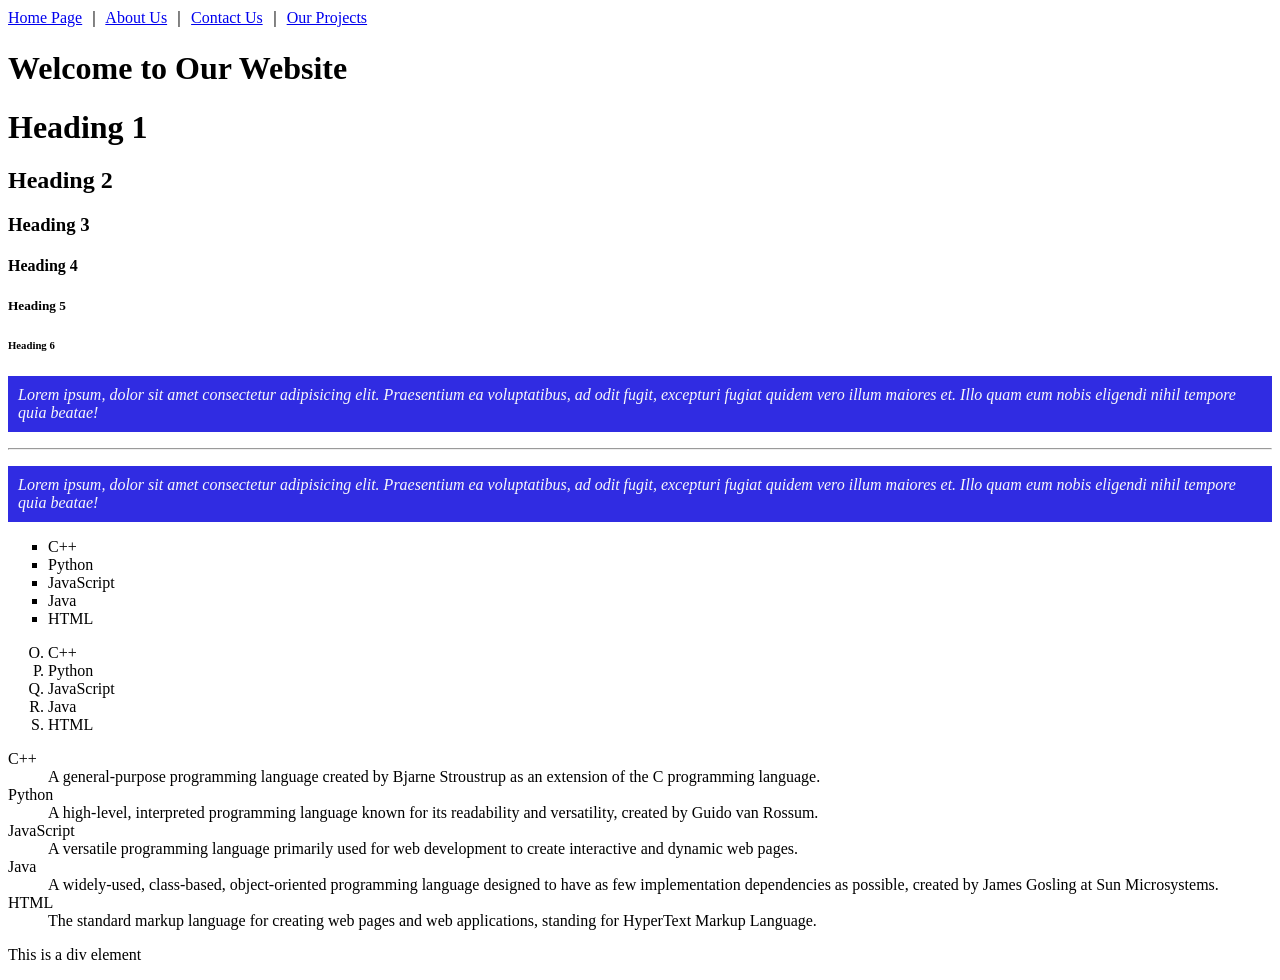
<file: index.html>
<!DOCTYPE html>
<html lang="en">

<head>
    <meta charset="UTF-8">
    <meta name="viewport" content="width=device-width, initial-scale=1.0">
    <title>Document</title>
</head>

<body>
    <a href="index.html">Home Page</a>  &#65372;
    <a href="about.html">About Us</a>  &#65372;
    <a href="contact.html">Contact Us</a>  &#65372;
    <a href="projects.html">Our Projects</a>
    <h1>Welcome to Our Website</h1>
    <h1>Heading 1</h1>
    <h2>Heading 2</h2>
    <h3>Heading 3</h3>
    <h4>Heading 4</h4>
    <h5>Heading 5</h5>
    <h6>Heading 6</h6>
    <p style = "color: #f9f9fa; font-style: italic; background-color: #302ce2; padding: 10px;">Lorem ipsum, dolor sit amet consectetur adipisicing elit. Praesentium ea voluptatibus, ad odit fugit, excepturi fugiat quidem vero illum maiores et. Illo quam eum nobis eligendi nihil tempore quia beatae!</p>
    <hr>
    <p style = "color: #f9f9fa; font-style: italic; background-color: #302ce2; padding: 10px;">Lorem ipsum, dolor sit amet consectetur adipisicing elit. Praesentium ea voluptatibus, ad odit fugit, excepturi fugiat quidem vero illum maiores et. Illo quam eum nobis eligendi nihil tempore quia beatae!</p>

    <ul type="square">
        <li>C++</li>
        <li>Python</li>
        <li>JavaScript</li>
        <li>Java</li>
        <li>HTML</li>
    </ul>

    <ol type="A" start="15">
        <li>C++</li>
        <li>Python</li>
        <li>JavaScript</li>
        <li>Java</li>
        <li>HTML</li>
    </ol>

    <dl>   
        <dt>C++</dt>
        <dd>A general-purpose programming language created by Bjarne Stroustrup as an extension of the C programming language.</dd>

        <dt>Python</dt>
        <dd>A high-level, interpreted programming language known for its readability and versatility, created by Guido van Rossum.</dd>

        <dt>JavaScript</dt>
        <dd>A versatile programming language primarily used for web development to create interactive and dynamic web pages.</dd>

        <dt>Java</dt>
        <dd>A widely-used, class-based, object-oriented programming language designed to have as few implementation dependencies as possible, created by James Gosling at Sun Microsystems.</dd>

        <dt>HTML</dt>
        <dd>The standard markup language for creating web pages and web applications, standing for HyperText Markup Language.</dd>
    </dl>

    <div>
        <p> This is a div element </p>
    </div>
</body>

</html>
</file>
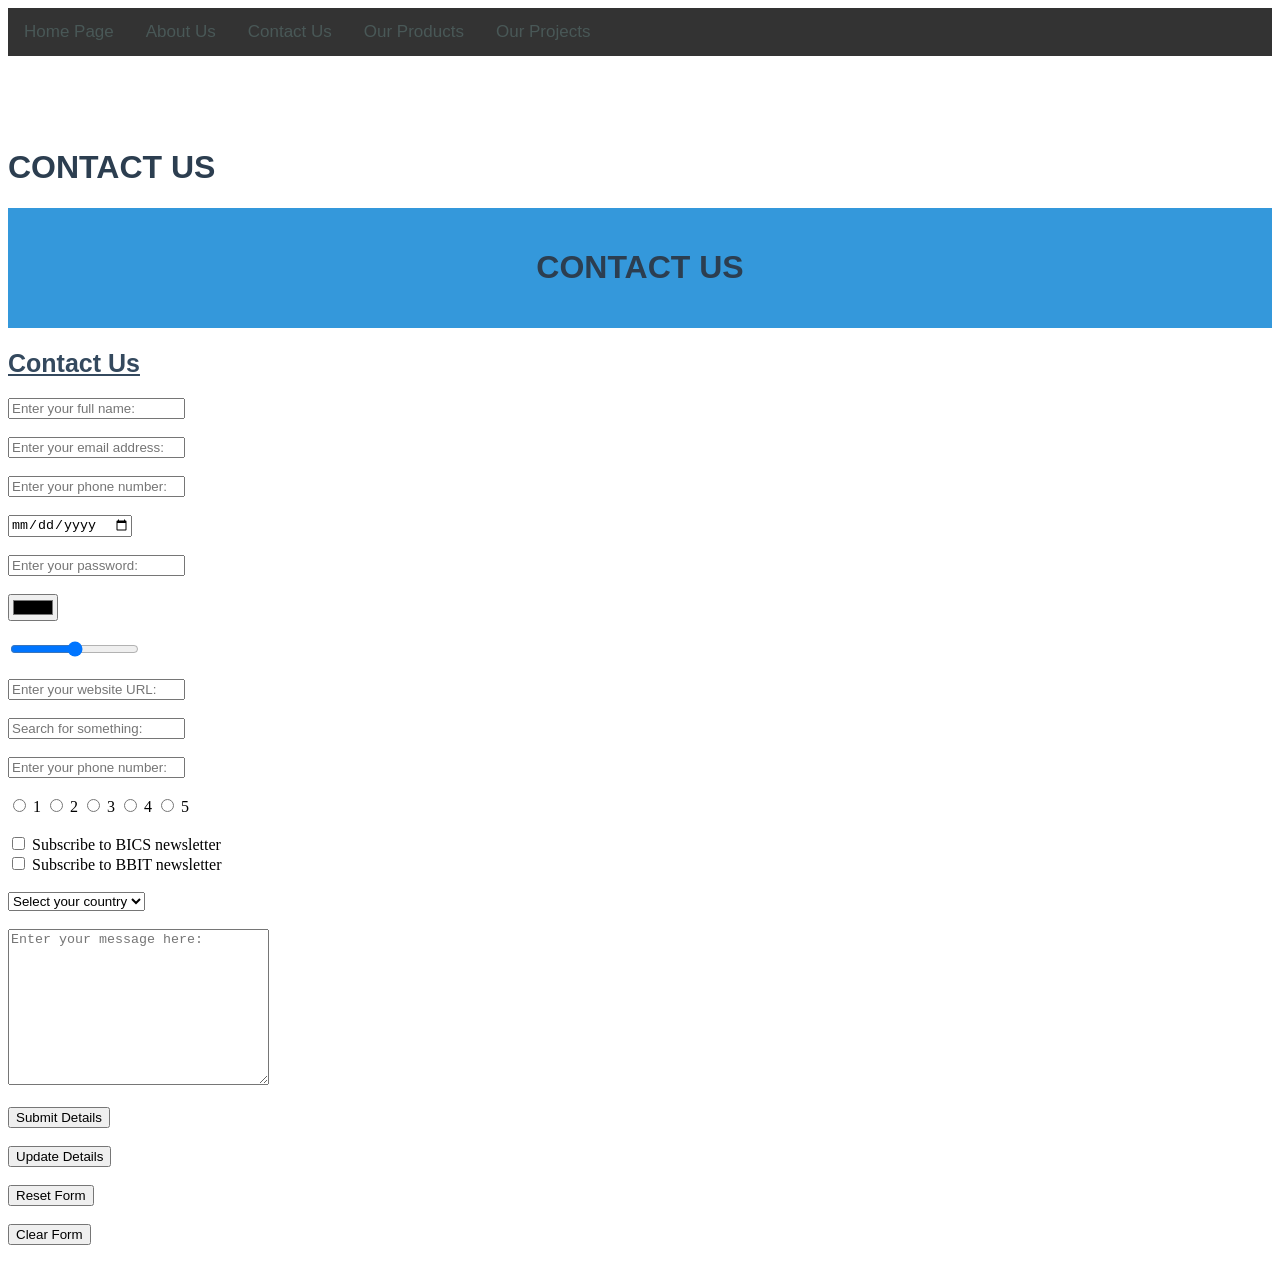
<file: Contact.html>
<!DOCTYPE html>
<html lang="en">
<head>
    <meta charset="UTF-8">
    <meta name="viewport" content="width=device-width, initial-scale=1.0">
    <title>Contact Us</title>
    <link rel="stylesheet" href="css/style.css">
</head>
<body>
    <div class="main_menu">
        <a href="index.html">Home Page</a>  
        <a href="about.html">About Us</a>
        <a href="contact.html">Contact Us</a>
        <a href="products.html">Our Products</a>
        <a href="projects.html">Our Projects</a>
    </div> <br><br><br><br>
    <h1>Contact Us</h1>
    <div class = "banner">
        <h1> Contact Us</h1>
    </div>
    <div class = "row">
        <div class = "content">
            <h2>Contact Us</h2>
<form action="">
    <input type="text" placeholder="Enter your full name:" required><br><br>
    <input type="email" placeholder="Enter your email address:" required><br><br>
    <input type = "number" placeholder = "Enter your phone number: " required><br><br>
    <input type="date" placeholder="Enter your date of birth: " required><br><br>
    <input type = "password" placeholder = "Enter your password: " required><br><br>
    <input type = "color" placeholder = "Choose your favorite color: " required><br><br>
    <input type = "range" placeholder = "Select a range: " required><br><br>
    <input type = "url" placeholder = "Enter your website URL: " required><br><br>
    <input type = "search" placeholder = "Search for something: " required><br><br>
    <input type = "tel" placeholder = "Enter your phone number: " required><br><br>

    <input type = "radio"  name = "ratings" value = "1"> 1
    <input type = "radio"  name = "ratings" value = "2"> 2
    <input type = "radio"  name = "ratings" value = "3"> 3
    <input type = "radio"  name = "ratings" value = "4"> 4
    <input type = "radio"  name = "ratings" value = "5"> 5 <br><br>

    <input type = "checkbox" name = "subscribe" value = "bics"> Subscribe to BICS newsletter<br>
    <input type = "checkbox" name = "subscribe" value = "bbit"> Subscribe to BBIT newsletter<br><br>

    <select id="" name="" required>
        <option value="">Select your country</option>
        <option value="usa">Kenya</option>
        <option value="canada">Uganda</option>
        <option value="uk">Tanzania</option>
        <option value="south_sudan">South Sudan</option>
        <option value="rwanda">Rwanda</option>
    </select> <br><br>

    <textarea name="" id="" cols="30" rows="10" placeholder="Enter your message here: " required></textarea><br><br>
    <input type="submit" value="Submit Details"><br><br>
    <button type="submit">Update Details</button> <br><br>
    <button type="reset">Reset Form</button> <br><br>
    <input type = "reset" value = "Clear Form"> <br><br>
</form>

</body>
</html>
</file>
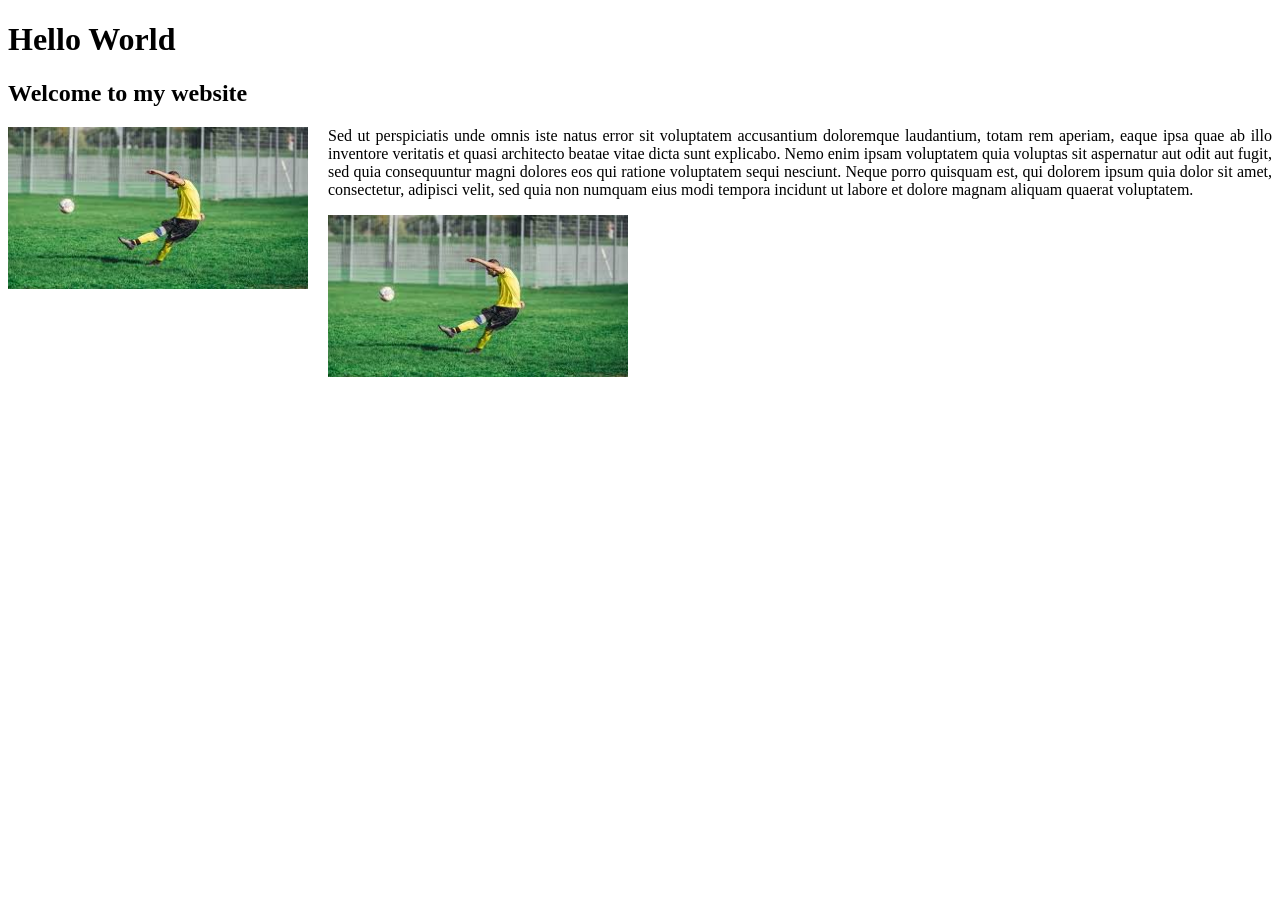
<file: Intro to Web Dev.html>
<!DOCTYPE html>
<html lang="en">
<head>
    <meta charset="UTF-8">
    <meta name="viewport" content="width=device-width, initial-scale=1.0">
    <title>Document</title>
</head>
<body>
    <h1>Hello World</h1>
    <h2>Welcome to my website</h2>
    <p style="text-align: justify;"><img src="image/lob pass.jpg" alt="lob pass" style = "width: 300px; float: left; margin-right: 20px;"> Sed ut perspiciatis unde omnis iste natus error sit voluptatem accusantium doloremque laudantium, totam rem aperiam, eaque ipsa quae ab illo inventore veritatis et quasi architecto beatae vitae dicta sunt explicabo. Nemo enim ipsam voluptatem quia voluptas sit aspernatur aut odit aut fugit, sed quia consequuntur magni dolores eos qui ratione voluptatem sequi nesciunt. Neque porro quisquam est, qui dolorem ipsum quia dolor sit amet, consectetur, adipisci velit, sed quia non numquam eius modi tempora incidunt ut labore et dolore magnam aliquam quaerat voluptatem.<p style = "text-align: justify;"><img src = "image/lob pass.jpg" alt="lob pass" style = "width: 300px; float: left; margin-right: 20px;" enim ad minima veniam, quis nostrum exercitationem ullam corporis suscipit laboriosam, nisi ut aliquid ex ea commodi consequatur? Quis autem vel eum iure reprehenderit qui in ea voluptate velit esse quam nihil molestiae consequatur, vel illum qui dolorem eum fugiat quo voluptas nulla pariatur?Sed ut perspiciatis unde omnis iste natus error sit voluptatem accusantium doloremque laudantium, totam rem aperiam, eaque ipsa quae ab illo inventore veritatis et quasi architecto beatae vitae dicta sunt explicabo. Nemo enim ipsam voluptatem quia voluptas sit aspernatur aut odit aut fugit, sed quia consequuntur magni dolores eos qui ratione voluptatem sequi nesciunt. Neque porro quisquam est, qui dolorem ipsum quia dolor sit amet, consectetur, adipisci velit, sed quia non numquam eius modi tempora incidunt ut labore et dolore magnam aliquam quaerat voluptatem. Ut enim ad minima veniam, quis nostrum exercitationem ullam corporis suscipit laboriosam, nisi ut aliquid ex ea commodi consequatur? Quis autem vel eum iure reprehenderit qui in ea voluptate velit esse quam nihil molestiae consequatur, vel illum qui dolorem eum fugiat quo voluptas nulla pariatur?Sed ut perspiciatis unde omnis iste natus error sit voluptatem accusantium doloremque laudantium, totam rem aperiam, eaque ipsa quae ab illo inventore veritatis et quasi architecto beatae vitae dicta sunt explicabo. Nemo enim ipsam voluptatem quia voluptas sit aspernatur aut odit aut fugit, sed quia consequuntur magni dolores eos qui ratione voluptatem sequi nesciunt. Neque porro quisquam est, qui dolorem ipsum quia dolor sit amet, consectetur, adipisci velit, sed quia non numquam eius modi tempora incidunt ut labore et dolore magnam aliquam quaerat voluptatem. Ut enim ad minima veniam, quis nostrum exercitationem ullam corporis suscipit laboriosam, nisi ut aliquid ex ea commodi consequatur? Quis autem vel eum iure reprehenderit qui in ea voluptate velit esse quam nihil molestiae consequatur, vel illum qui dolorem eum fugiat quo voluptas nulla pariatur?Sed ut perspiciatis unde omnis iste natus error sit voluptatem accusantium doloremque laudantium, totam rem aperiam, eaque ipsa quae ab illo inventore veritatis et quasi architecto beatae vitae dicta sunt explicabo. Nemo enim ipsam voluptatem quia voluptas sit aspernatur aut odit aut fugit, sed quia consequuntur magni dolores eos qui ratione voluptatem sequi nesciunt. Neque porro quisquam est, qui dolorem ipsum quia dolor sit amet, consectetur, adipisci velit, sed quia non numquam eius modi tempora incidunt ut labore et dolore magnam aliquam quaerat voluptatem. Ut enim ad minima veniam, quis nostrum exercitationem ullam corporis suscipit laboriosam, nisi ut aliquid ex ea commodi consequatur? Quis autem vel eum iure reprehenderit qui in ea voluptate velit esse quam nihil molestiae consequatur, vel illum qui dolorem eum fugiat quo voluptas nulla pariatur?Sed ut perspiciatis unde omnis iste natus error sit voluptatem accusantium doloremque laudantium, totam rem aperiam, eaque ipsa quae ab illo inventore veritatis et quasi architecto beatae vitae dicta sunt explicabo. Nemo enim ipsam voluptatem quia voluptas sit aspernatur aut odit aut fugit, sed quia consequuntur magni dolores eos qui ratione voluptatem sequi nesciunt. Neque porro quisquam est, qui dolorem ipsum quia dolor sit amet, consectetur, adipisci velit, sed quia non numquam eius modi tempora incidunt ut labore et dolore magnam aliquam quaerat voluptatem. Ut enim ad minima veniam, quis nostrum exercitationem ullam corporis suscipit laboriosam, nisi ut aliquid ex ea commodi consequatur? Quis autem vel eum iure reprehenderit qui in ea voluptate velit esse quam nihil molestiae consequatur, vel illum qui dolorem eum fugiat quo voluptas nulla pariatur?</p>
</body>
</html>
</file>
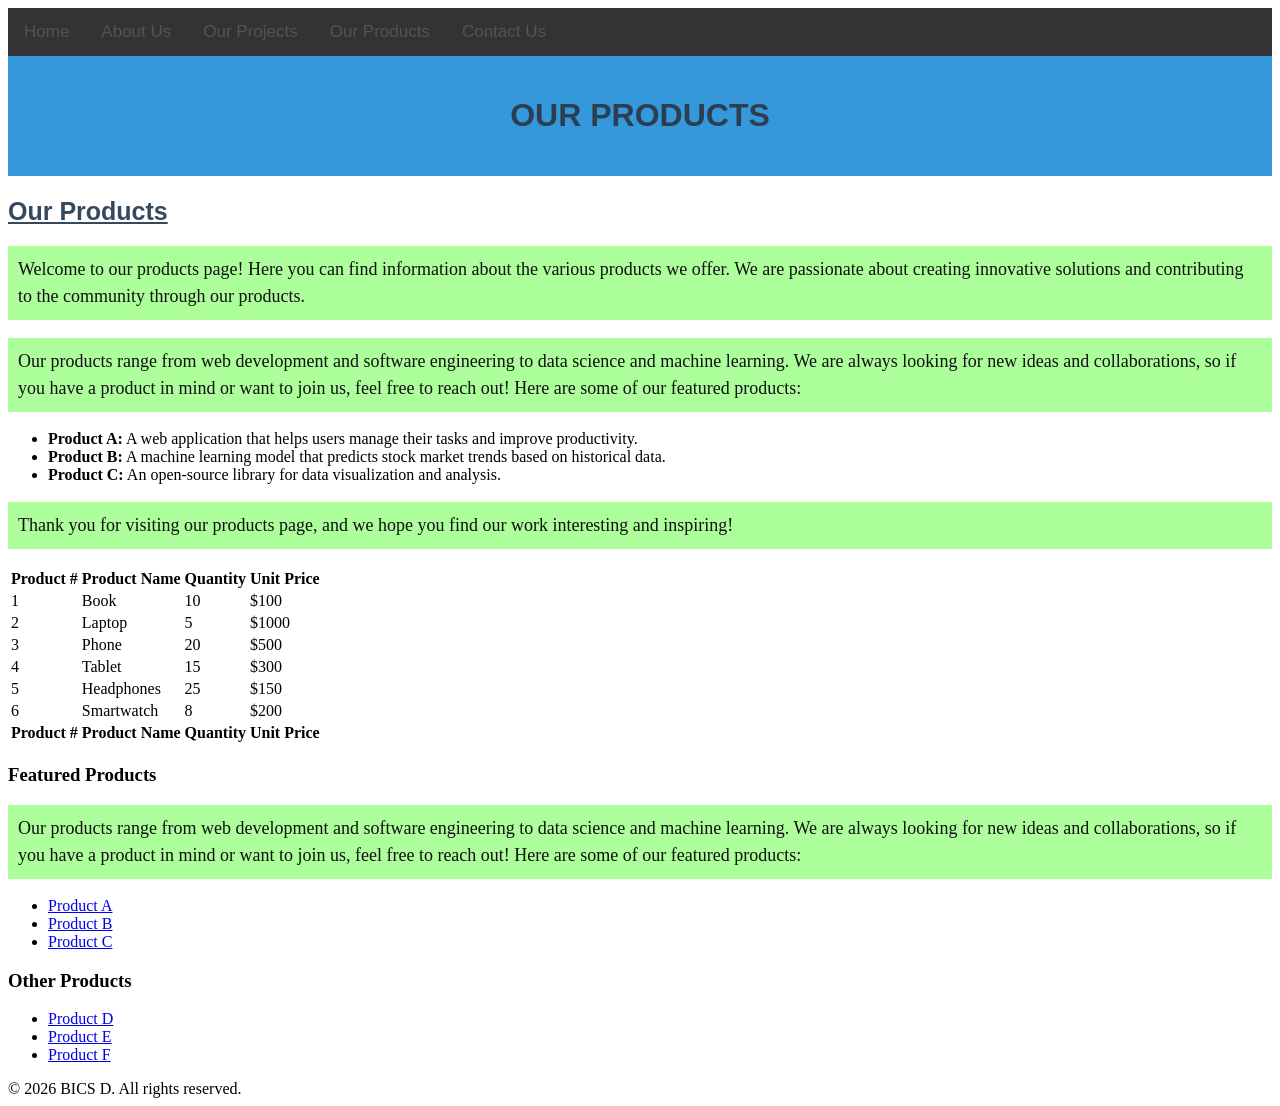
<file: products.html>
<!DOCTYPE html>
<html lang="en">
<head>
    <meta charset="UTF-8">
    <meta name="viewport" content="width=device-width, initial-scale=1.0">
    <title>Our Products</title>
       <link rel="stylesheet" href="css/style.css">
</head>
<body>
    <div class="main_menu">
        <a href="./">Home</a>  
        <a href="about.html">About Us</a>
        <a href="projects.html">Our Projects</a>
        <a href="products.html">Our Products</a>
        <a href="contact.html">Contact Us</a>
    </div>
    <div class="banner">
        <h1>Our Products</h1>
    </div>
    <div class="row">
        <div class="content">
                <h2>Our Products</h2>
    <p>Welcome to our products page! Here you can find information about the various products we offer. We are passionate about creating innovative solutions and contributing to the community through our products.</p>
    <p>Our products range from web development and software engineering to data science and machine learning. We are always looking for new ideas and collaborations, so if you have a product in mind or want to join us, feel free to reach out! Here are some of our featured products:</p>
    <ul>
        <li><strong>Product A:</strong> A web application that helps users manage their tasks and improve productivity.</li>
        <li><strong>Product B:</strong> A machine learning model that predicts stock market trends based on historical data.</li>
        <li><strong>Product C:</strong> An open-source library for data visualization and analysis.</li>
    </ul>
    <p>Thank you for visiting our products page, and we hope you find our work interesting and inspiring!</p>    
        </div>
 
    <table>
        <thead>
            <tr>
                <th>Product #</th>
                <th>Product Name</th>
                <th>Quantity</th>
                <th>Unit Price</th>
            </tr>
        </thead>
        <tbody>
            <tr>
                <td>1</td>
                <td>Book</td>
                <td>10</td>
                <td>$100</td>
            </tr>
            <tr>
                <td>2</td>
                <td>Laptop</td>
                <td>5</td>
                <td>$1000</td>
            </tr>
            <tr>
                <td>3</td>
                <td>Phone</td>
                <td>20</td>
                <td>$500</td>
            </tr>
            <tr>
                <td>4</td>
                <td>Tablet</td>
                <td>15</td>
                <td>$300</td>
            </tr>
            <tr>
                <td>5</td>
                <td>Headphones</td>
                <td>25</td>
                <td>$150</td>
            </tr>
            <tr>
                <td>6</td>
                <td>Smartwatch</td>
                <td>8</td>
                <td>$200</td>
            </tr>
        </tbody>
        <tfoot>
            <tr>
                <th>Product #</th>
                <th>Product Name</th>
                <th>Quantity</th>
                <th>Unit Price</th>
            </tr>
        </tfoot>
    </table>

    </div>
        <div class="sidebar">
            <h3>Featured Products</h3>
            <p>Our products range from web development and software engineering to data science and machine learning. We are always looking for new ideas and collaborations, so if you have a product in mind or want to join us, feel free to reach out! Here are some of our featured products:</p>
            <ul>
                <li><a href="#">Product A</a></li>
                <li><a href="#">Product B</a></li>
                <li><a href="#">Product C</a></li>
            </ul>

            <h3>Other Products</h3>
            <ul>
                <li><a href="#">Product D</a></li>
                <li><a href="#">Product E</a></li>
                <li><a href="#">Product F</a></li>
            </ul>
        </div>
    </div>
        </div>
    <div class="footer">
        &#169; 2026 BICS D. All rights reserved.
    </div>
</body>
</file>
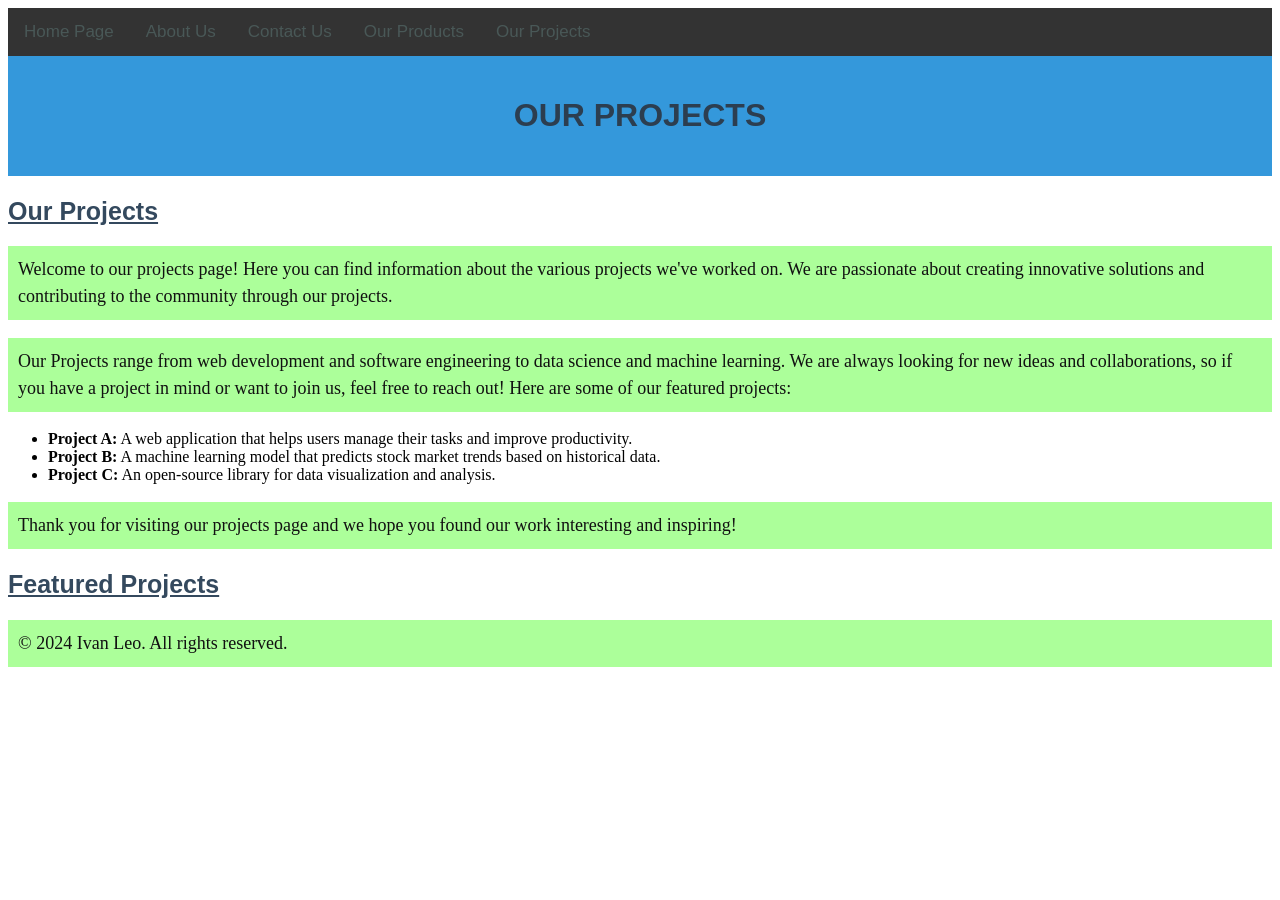
<file: projects.html>
<!DOCTYPE html>
<html lang="en">
<head>
    <meta charset="UTF-8">
    <meta name="viewport" content="width=device-width, initial-scale=1.0">
    <title>Projects</title>
    <link rel="stylesheet" href="css/style.css">
</head>
<body>
    <div class="main_menu">
        <a href="index.html">Home Page</a> 
        <a href="about.html">About Us</a> 
        <a href="contact.html">Contact Us</a>
        <a href="products.html">Our Products</a> 
        <a href="projects.html">Our Projects</a>
    </div>

    <div class = "banner">
        <h1>Our Projects</h1>
    </div>
    <div class = "row">
        <div class = "content">
            <h2>Our Projects</h2>
    <p>Welcome to our projects page! Here you can find information about the various projects we've worked on. We are passionate about creating innovative solutions and contributing to the community through our projects.</p>
    <p> Our Projects range from web development and software engineering to data science and machine learning. We are always looking for new ideas and collaborations, so if you have a project in mind or want to join us, feel free to reach out! Here are some of our featured projects:</p>
    <ul>
        <li><strong>Project A:</strong> A web application that helps users manage their tasks and improve productivity.</li>
        <li><strong>Project B:</strong> A machine learning model that predicts stock market trends based on historical data.</li>
        <li><strong>Project C:</strong> An open-source library for data visualization and analysis.</li>
    </ul>
    <p> Thank you for visiting our projects page and we hope you found our work interesting and inspiring!</p>
        </div>
        <div class = "sidebar">
            <h2>Featured Projects</h2>
        </div>
    </div>
    <div class = "footer">
        <p>&#169; 2024 Ivan Leo. All rights reserved.</p>
    </div>
</body>
</html>
</file>
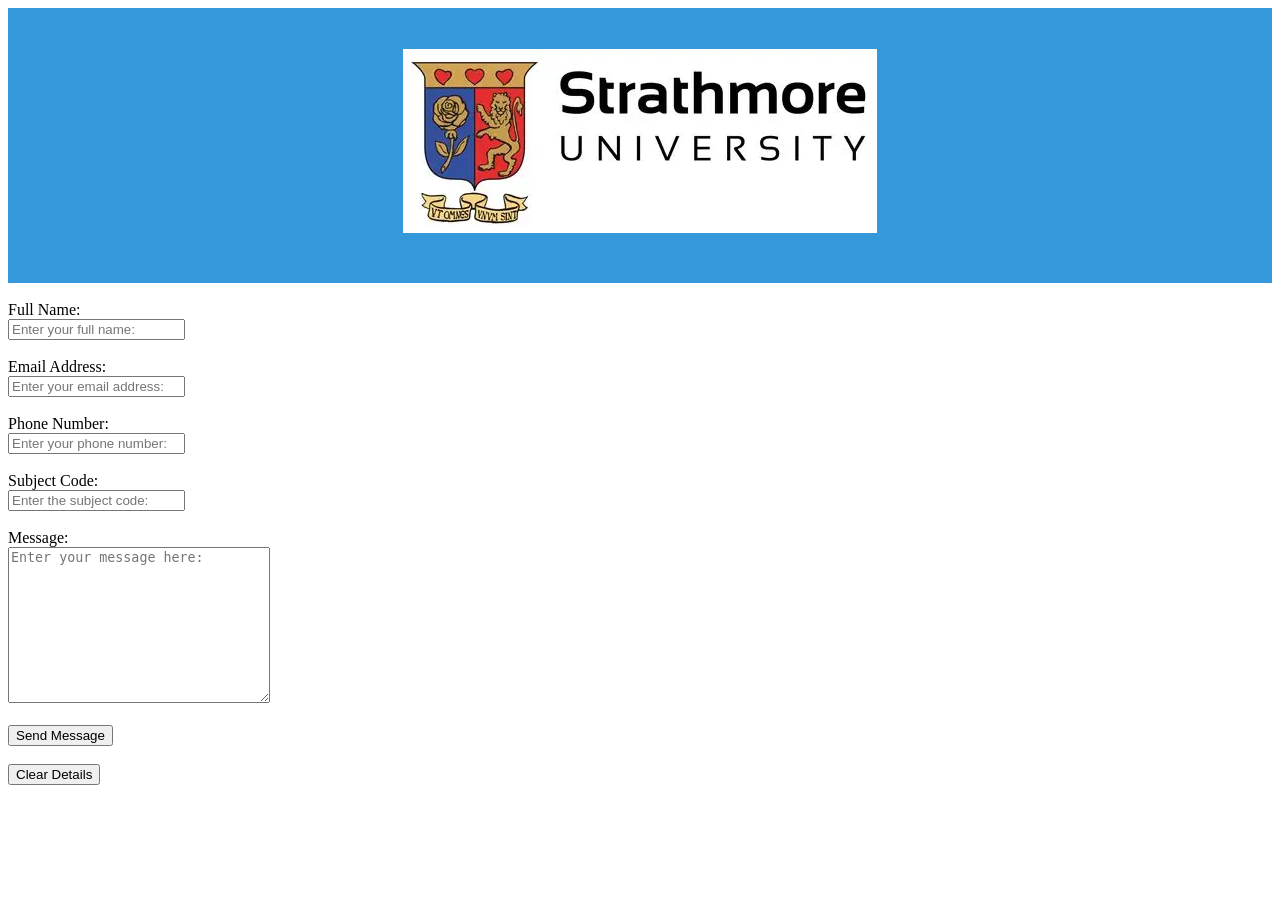
<file: scontact.html>
<!DOCTYPE html>
<html lang="en">
<head>
    <meta charset="UTF-8">
    <meta name="viewport" content="width=device-width, initial-scale=1.0">
    <title>Document</title>
    <link rel="stylesheet" href="css/style.css">
</head>
<body>
    <div class = "banner">
        <h1> <img src="css/OIP.webp" alt="Company Logo"></h1>
    </div> <br>
    <form action = "">
    <label for="name">Full Name:</label><br>
    <input type="text" id="name" name="name" placeholder="Enter your full name:" required><br><br>
    <label for="email">Email Address:</label><br>
    <input type="email" id="email" name="email" placeholder="Enter your email address:" required><br><br>
    <label for="phone">Phone Number:</label><br>
    <input type = "number" id="phone" name="phone" placeholder = "Enter your phone number: " required><br><br>
    <label for="subject">Subject Code:</label><br>
    <input type="text" id="subject" name="subject" placeholder="Enter the subject code: " required><br><br>
    <label for="message">Message:</label><br>
    <textarea name="" id="" cols="30" rows="10" placeholder="Enter your message here: " required></textarea><br><br>
    <input type="submit" value="Send Message"><br><br>
    <input type = "reset" value = "Clear Details"> <br><br>
    </form>

</body>
</html>
</file>
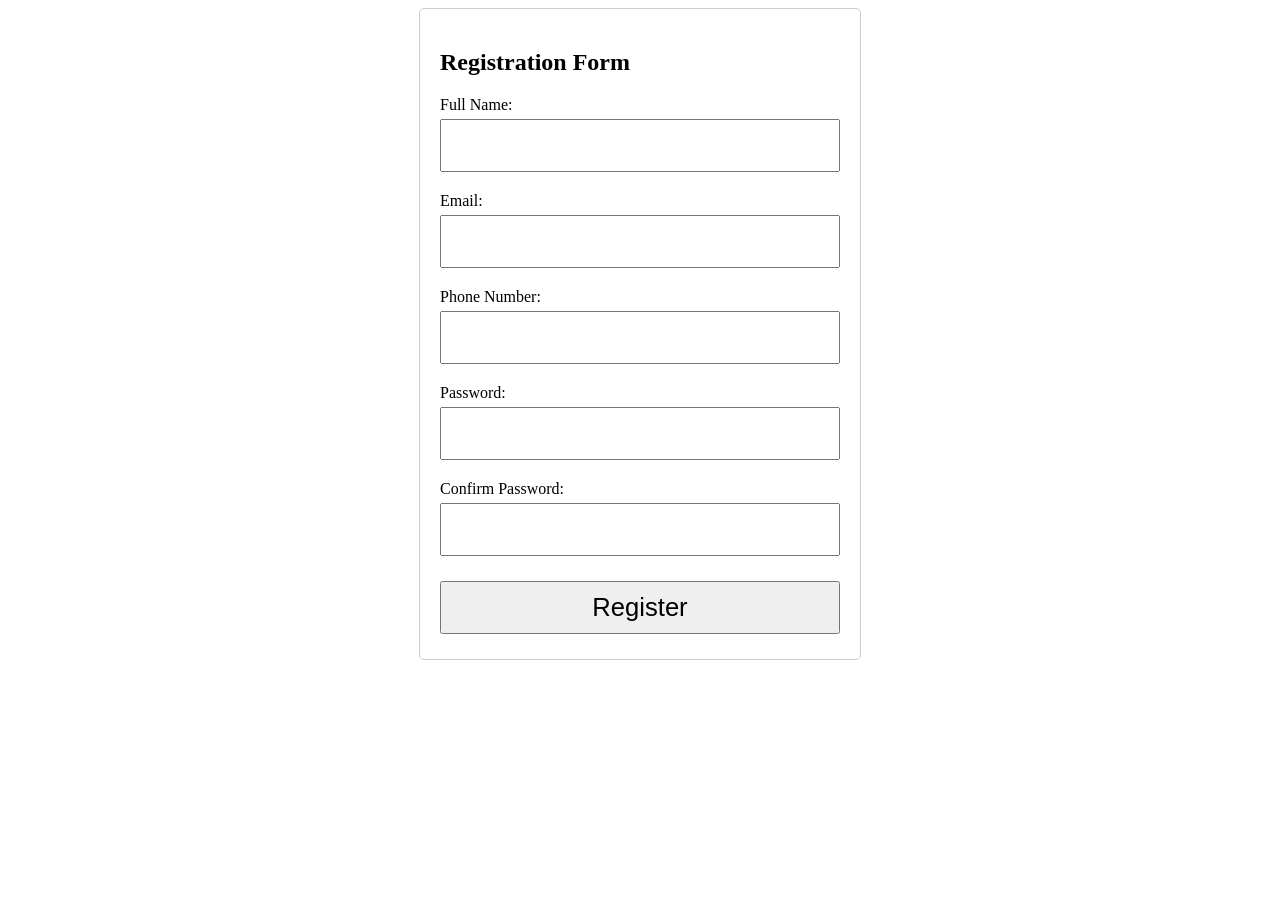
<file: validForm.html>
<!DOCTYPE html>
<html lang="en">
<head>
    <meta charset="UTF-8">
    <meta name="viewport" content="width=device-width, initial-scale=1.0">
    <title>Document</title>
    <style>
        .registration-form {
            width: 400px;
            margin: 0 auto;
            padding: 20px;
            border: 1px solid #ccc;
            border-radius: 5px;
        }
        .field {
            margin-bottom: 15px;
        }
        input, button {
            width: 100%;
            padding: 10px;
            margin: 5px 0;
            box-sizing: border-box;
            font-size: 1.6em;
            font-family: Arial, sans-serif;
        }
        .error{
            color: red;
            font-size: smaller;
            margin: 0;
        }
        .success{
            color: green;
            font-size: smaller;
            margin: 0;
        }
    </style>
</head>
<body>
    <form action="#" method="post" id="registrationForm" class="registration-form" autocomplete="off">
        <h2>Registration Form</h2>
        <div class="field">
            <label for="fullName">Full Name:</label><br>
            <input type="text" id="fullName" name="fullName"><br>
            <p id="fullNameError" class="error"></p>
        </div>
        <div class="field">
            <label for="email">Email:</label><br>
            <input type="email" id="email" name="email"><br>
            <p id="emailError" class="error"></p>
        </div>
        <div class="field">
            <label for="phone">Phone Number:</label><br>
            <input type="tel" id="phone" name="phone"><br>
            <p id="phoneError" class="error"></p>
        </div>
        <div class="field">
            <label for="password">Password:</label><br>
            <input type="password" id="password" name="password"><br>
            <p id="passwordError" class="error"></p>
        </div>
        <div class="field">
            <label for="confirmPassword">Confirm Password:</label><br>
            <input type="password" id="confirmPassword" name="confirmPassword"><br>
            <p id="confirmPasswordError" class="error"></p>
        </div>
        <button type="submit">Register</button>
        <p id="successMessage" class="success"></p>
    </form>

    <script>
        // Create a function to validate the form
        // Create a listener for the form submission
        document.getElementById('registrationForm').addEventListener('submit', function(event){
            event.preventDefault(); // Prevent the default form submission

            // Clear previous error messages
            document.getElementById('fullNameError').textContent = '';
            document.getElementById('emailError').textContent = '';
            document.getElementById('phoneError').textContent = '';
            document.getElementById('passwordError').textContent = '';
            document.getElementById('confirmPasswordError').textContent = '';
            document.getElementById('successMessage').textContent = '';

            // Flag to track if the form is valid
            let isValid = true;

            // Validate Full Name
            const fullName = document.getElementById('fullName').value.trim();
            if (fullName === '') { // Check if the full name is empty
                document.getElementById('fullNameError').textContent = 'Full Name is required.';
                isValid = false;
            }
            else if (!/^[a-zA-Z\s']+$/.test(fullName)) { // Check if the full name contains only letters, spaces, and apostrophes
                document.getElementById('fullNameError').textContent = 'Full Name can only contain letters, spaces, and apostrophes.';
                isValid = false;
            }

                // Validate Email
            const email = document.getElementById('email').value.trim();
            const validDomains = ['gmail.com', 'yahoo.com', 'outlook.com']; // List of valid email domains
            const emailPattern = /^[^\s@]+@[^\s@]+\.[^\s@]+$/; // Regular expression for basic email format validation
            const emailDomain = email.split('@')[1]; // Get the domain part of the email
            if (email === '') 
                { // Check if the email is empty
                    document.getElementById('emailError').textContent = 'Email is required.';
                    isValid = false;
                }
            else if (!emailPattern.test(email)) 
                { // Check if the email is in a valid format
                    document.getElementById('emailError').textContent = 'Please enter a valid email address.';
                    isValid = false;
                }

            else if (!validDomains.includes(emailDomain)) 
                { // Check if the email domain is valid
                    document.getElementById('emailError').textContent = 'Email domain must be one of the following: ' + validDomains.join(', ') + '.';
                    isValid = false;
                }

                // Validate Phone Number
            const phone = document.getElementById('phone').value.trim();
            const phonePattern = /^\+?\d{5,15}$/; // Regular expression for phone number validation (allows optional + and 5-15 digits)
            if (phone === '') {
                document.getElementById('phoneError').textContent = 'Phone Number is required.';
                isValid = false;
            } else if (!phonePattern.test(phone)) {
                document.getElementById('phoneError').textContent = 'Please enter a valid phone number (5-15 digits).';
                isValid = false;
            }

            if(isValid)
                {
                    document.getElementById('successMessage').textContent = 'Registration successful!';
                    document.getElementById('successMessage').className = 'success'; // Set the class to success for styling
                }
            else
                {
            document.getElementById('successMessage').textContent = 'Please fix the error(s) above.';
            document.getElementById('successMessage').className = 'error'; // Set the class to error for styling
                }

        });
    </script>
</body>
</html>
</file>
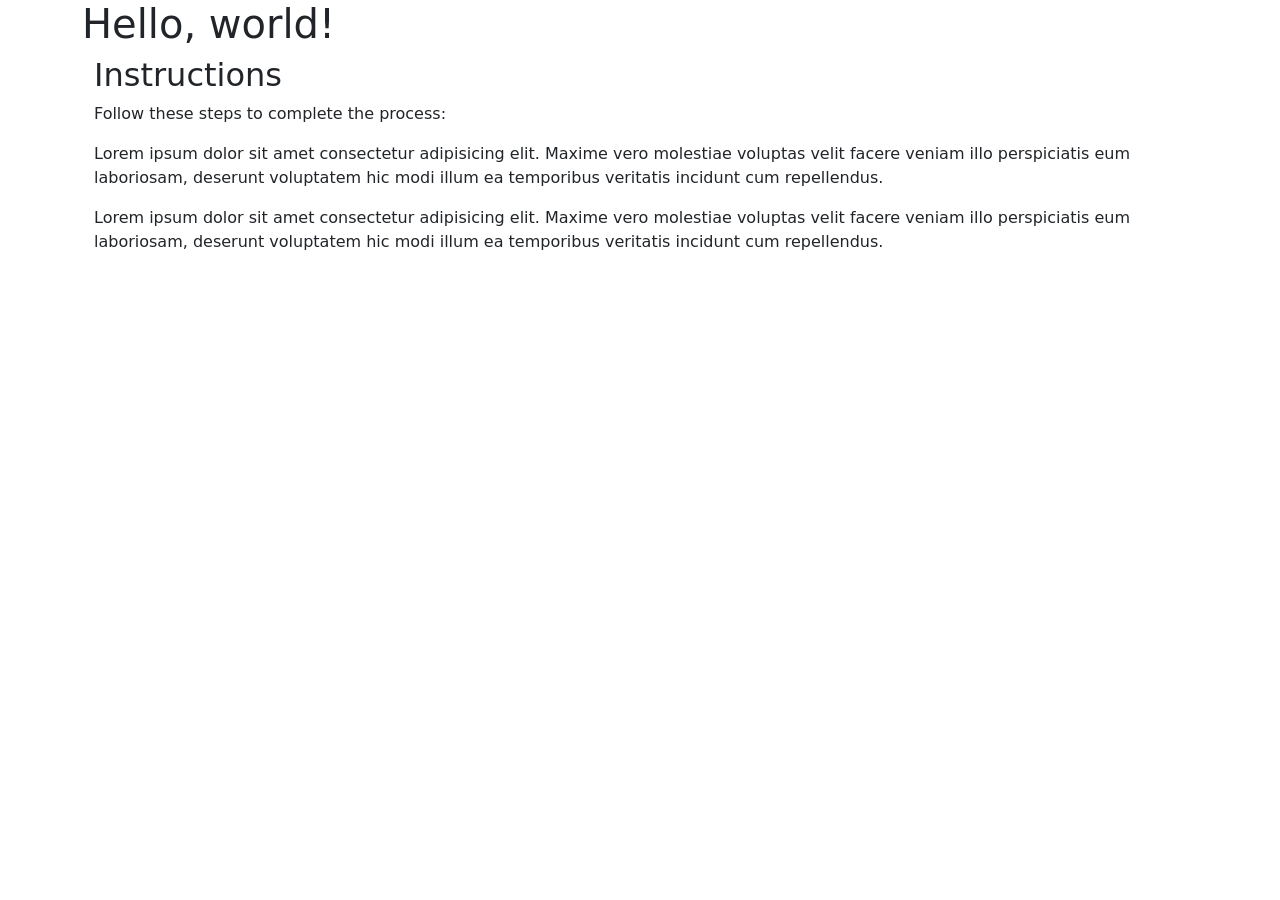
<file: css/bootsrap.html>
<!doctype html>
<html lang="en">
  <head>
    <meta charset="utf-8">
    <meta name="viewport" content="width=device-width, initial-scale=1">
    <title>Bootstrap demo</title>
    <link href="https://cdn.jsdelivr.net/npm/bootstrap@5.3.8/dist/css/bootstrap.min.css" rel="stylesheet" integrity="sha384-sRIl4kxILFvY47J16cr9ZwB07vP4J8+LH7qKQnuqkuIAvNWLzeN8tE5YBujZqJLB" crossorigin="anonymous">
  </head>
  <body>
    <div class = "container">
        <!-- Content here  -->
        <h1 >Hello, world!</h1>
        <div class = "container text-left">
            <div class = "row align-items-start">
                <div class = "col">
                    <h2>Instructions</h2>
                    <p>Follow these steps to complete the process:</p>
                    <p>Lorem ipsum dolor sit amet consectetur adipisicing elit. Maxime vero molestiae voluptas velit facere veniam illo perspiciatis eum laboriosam, deserunt voluptatem hic modi illum ea temporibus veritatis incidunt cum repellendus.</p>
                    <p>Lorem ipsum dolor sit amet consectetur adipisicing elit. Maxime vero molestiae voluptas velit facere veniam illo perspiciatis eum laboriosam, deserunt voluptatem hic modi illum ea temporibus veritatis incidunt cum repellendus.</p>
                </div>
            </div>

        
        </div>
        </div>
    <script src="https://cdn.jsdelivr.net/npm/bootstrap@5.3.8/dist/js/bootstrap.bundle.min.js" integrity="sha384-FKyoEForCGlyvwx9Hj09JcYn3nv7wiPVlz7YYwJrWVcXK/BmnVDxM+D2scQbITxI" crossorigin="anonymous"></script>
  </body>
</html>
</file>
<file: css/style.css>
h1
            {
                color: #2c3e50;
                font-family: 'Arial', sans-serif;
                text-transform: uppercase;;
            }
        h2 
            {
                color: #34495e;
                font-family: 'Arial', sans-serif;
                text-decoration: underline;
                font-size: 25px; 
            }
        p 
            {
                font-size: 18px;
                line-height: 1.5;
                color: #111111;
                font-style: normal;
                background-color: #acff9a;
                padding: 10px;
            }
        .highlight 
            {
                color: #495857;
                font-weight: bold;
                background-color: #9ec9f3;
                padding: 5px;
            }
        .main_menu 
            {
                background-color: #333;
                overflow: hidden;
            }
        .main_menu a
            {
                float: left;
                color: #495857;
                text-align: center;
                padding: 14px 16px;
                text-decoration: none;
                font-size: 17px;
                font-family: Arial, Helvetica, sans-serif;
            }
        .main_menu a:hover 
            {
                background-color: #ddd;
                color: black;
            }
        .banner 
            {
                background-color: #3498db;
                color:white;
                padding: 20px;
                text-align: center;
            }

            .team_img 
            {
                overflow: hidden;
                text-align: center;
            }
            .team_img img 
            {
                width: 180px;
                height: auto;
                padding: 5px;
                transition: 0.3s ease;
            }
            .team_img img:hover 
            {
                transform: scale(1.1);
            }
            .team_member 
            {
                display: inline-block;
                font-size: small;
                color: #373737;
                text-transform: uppercase;
            }
</file>
